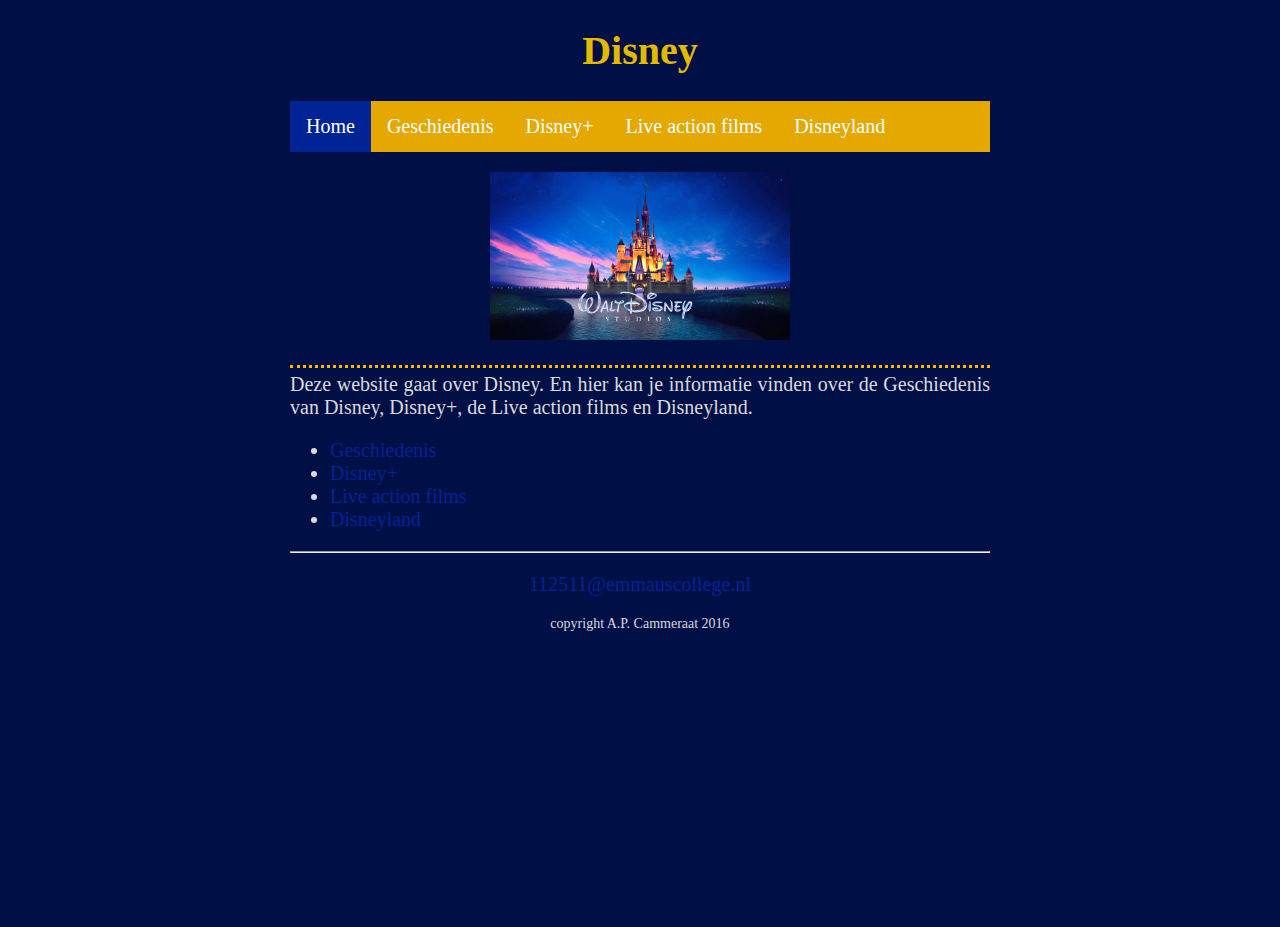
<file: index.html>
<!DOCTYPE html>

<html>

    <head>
        <link rel="stylesheet" href="style.css">
        <title>Dit is een eenvoudige website</title>
    </head>
    
    <body>
        <main>
            <header>
                <h1 id="hoofdtitel" class="belangrijk slide"> Disney</h1>
            </header>
            
            <nav>
                <ul>
                    <li><a class="active" href="index.html">Home</a></li>
                    <li><a href="geschiedenis.html">Geschiedenis</a></li>
                    <li><a href="disney+.html">Disney+</a></li>
                     <li><a href="live-action.html">Live action 
                     films</a></li>
                     <li><a href="Disneyland.html">Disneyland</a></li>
                </ul>
            </nav>
            
            <article>
                <p><img class="foto" src="afbeeldingen/Walt-Disney-Studios.jpg" alt="Disney-logo"><div class="border"> Deze website gaat over Disney. En hier kan je informatie vinden over de Geschiedenis van Disney, Disney+, de Live action films en Disneyland.</div></p>
                <ul>
                <li><a href="geschiedenis.html">Geschiedenis</a></li>
                <li><a href="disney+.html">Disney+</a></li>
                <li><a href="live-action.html">Live action films</a></li>
                <li><a href="Disneyland.html">Disneyland</a></li>
                </ul>
            </article>
        
            <footer>
                <hr/>
                <p><a href="mailto:112511@emmauscollege.nl"> 112511@emmauscollege.nl</a></p>
                <p class="smalltext">copyright A.P. Cammeraat 2016</p>
            </footer>
        
        </main>
    
    </body>

</html>
</file>
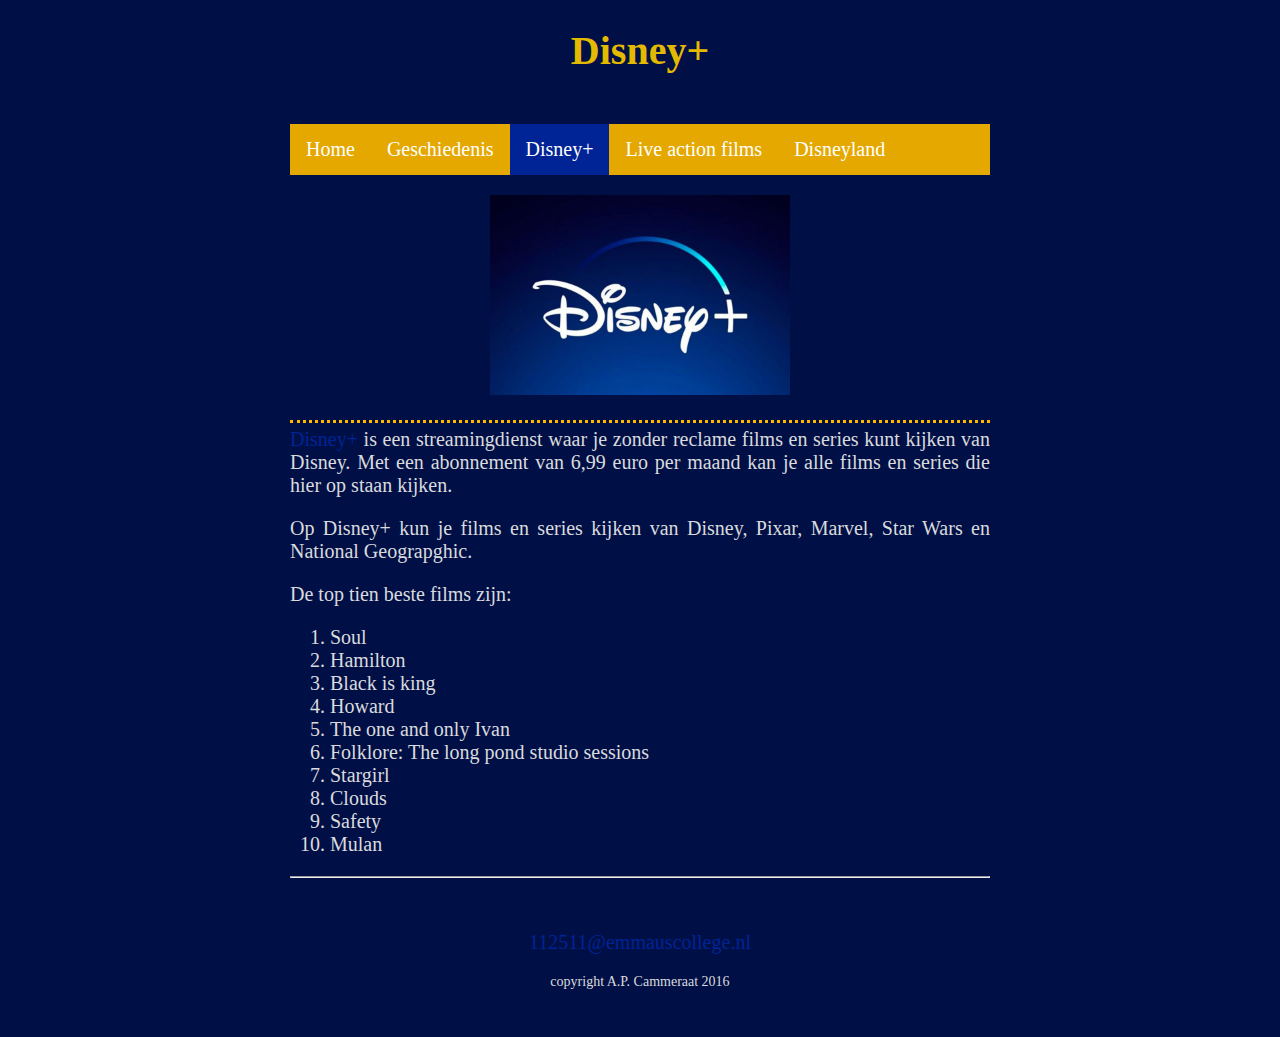
<file: disney+.html>
<!DOCTYPE html>

<html>

    <head>
        <link rel="stylesheet" href="style.css">
        <title>Dit is een eenvoudige website</title>
    </head>
    
    <body>
        <main>
            <header>
                <h1 class="opacity">Disney+</h1>
                <br>
            </header>
            
            <nav>
                <ul>
                    <li><a href="index.html">Home</a></li>
                    <li><a href="geschiedenis.html">Geschiedenis</a></li>
                    <li><a class="active" href="disney+.html">Disney+</a></li>
                    <li><a href="live-action.html">Live action films</a></li>
                    <li><a href="Disneyland.html">Disneyland</a></li>
                </ul>
            </nav>
            
            
            <article>
                <p><img class="foto" src="afbeeldingen/disney+.jpg" alt="Disney+-logo"><div class="border"><a href="https://www.disneyplus.com/nl-nl/">Disney+</a> is een streamingdienst waar je zonder reclame films en series kunt kijken van Disney. Met een abonnement van 6,99 euro per maand kan je alle films en series die hier op staan kijken.</div></p>
                <p>Op Disney+ kun je films en series kijken van Disney, Pixar, Marvel, Star Wars en National Geograpghic.</p>
                <p>De top tien beste films zijn:</p>
                <ol>
                    <li>Soul</li>
                    <li>Hamilton</li>
                    <li>Black is king</li>
                    <li>Howard</li>
                    <li>The one and only Ivan</li>
                    <li>Folklore: The long pond studio sessions</li>
                    <li>Stargirl</li>
                    <li>Clouds</li>
                    <li>Safety</li>
                    <li>Mulan</li>
                </ol>
            </article>
        
            <footer>
                <hr/>
                <br>
                <p><a href="mailto:112511@emmauscollege.nl"> 112511@emmauscollege.nl</a></p>
                <p class="smalltext">copyright A.P. Cammeraat 2016</p>
                <br>
            </footer>
        
        </main>
    
    </body>

</html>
</file>
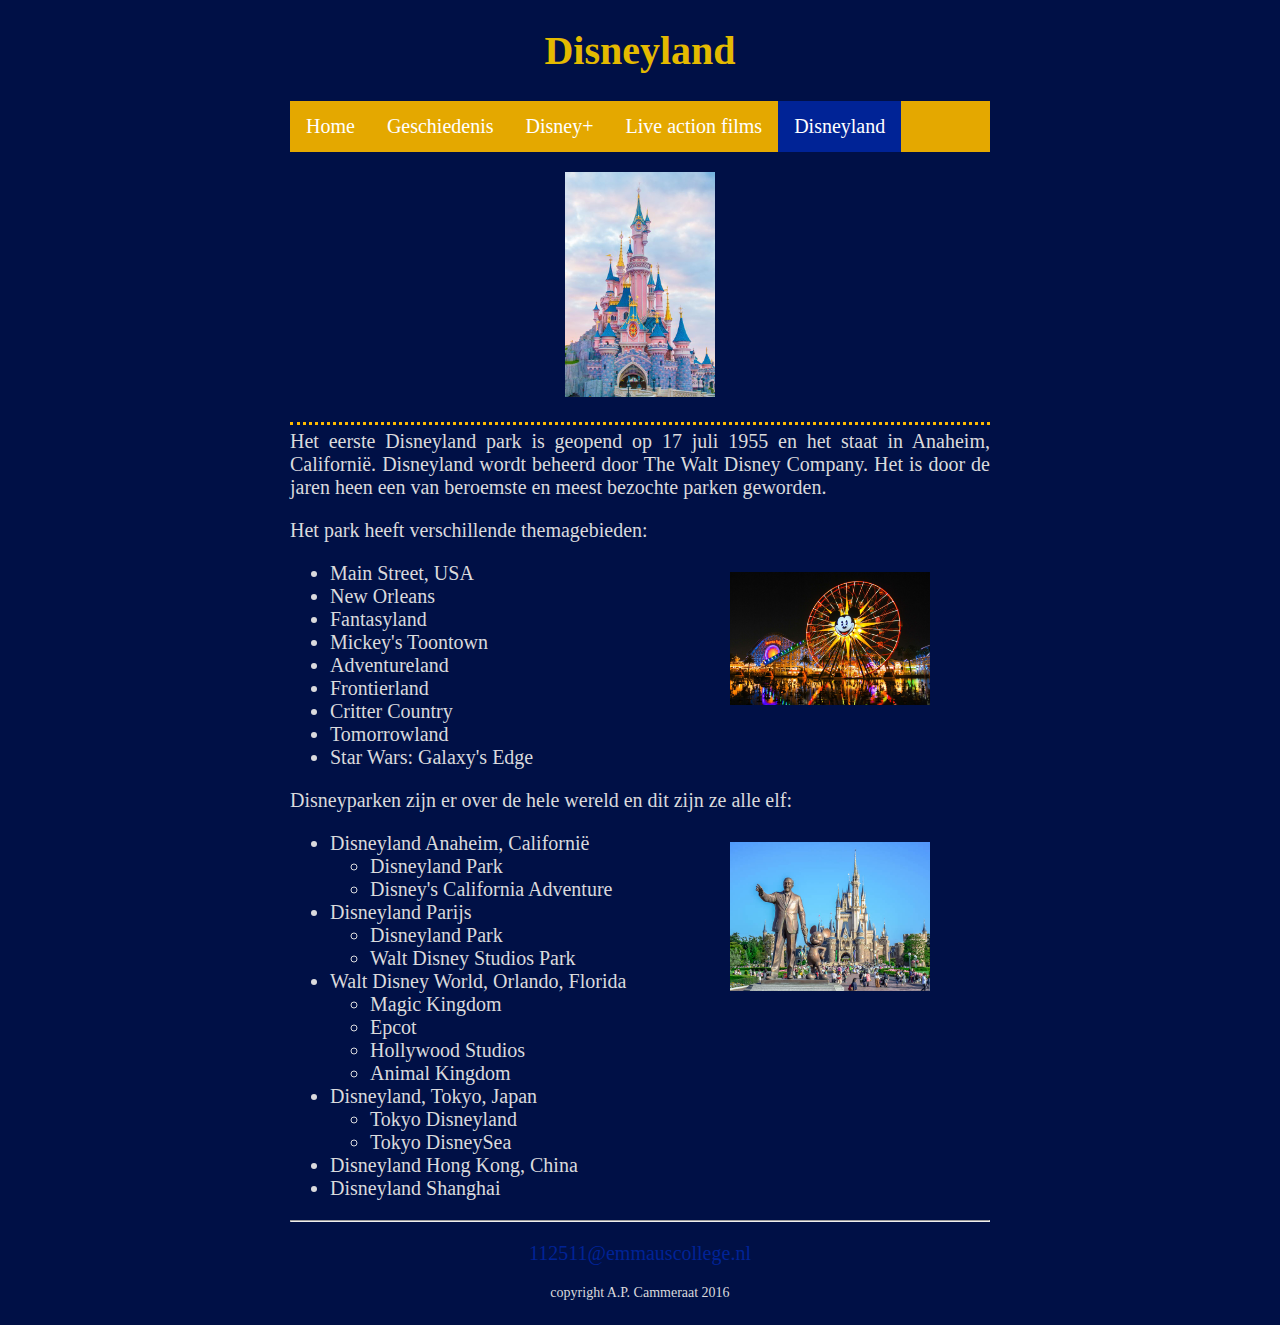
<file: Disneyland.html>
<!DOCTYPE html>

<html>

    <head>
        <link rel="stylesheet" href="style.css">
        <title>Dit is een eenvoudige website</title>
    </head>
    
    <body>
        <main>
            <header>
                <h1 class="opacity"> Disneyland</h1>
            </header>
            
            <nav>
                <ul>
                    <li><a href="index.html">Home</a></li>
                    <li><a href="geschiedenis.html">Geschiedenis</a></li>
                    <li><a href="disney+.html">Disney+</a></li>
                     <li><a href="live-action.html">Live action 
                     films</a></li>
                     <li><a class="active"href="Disneyland.html">Disneyland</a></li>
                </ul>
            </nav>
            
            <article>
                <p><img class="disneykasteel" src="afbeeldingen/disneykasteel.jpg" alt="Disneykasteel"> <div class="border">Het eerste Disneyland park is geopend op 17 juli 1955 en het staat in Anaheim, Californië. Disneyland wordt beheerd door The Walt Disney Company. Het is door de jaren heen een van beroemste en meest bezochte parken geworden.</div></p>
                <p>Het park heeft verschillende themagebieden:</p>
                <ul><img class="live" src="afbeeldingen/attraction.jpg" alt="attraction">
                    <li>Main Street, USA</li>
                    <li>New Orleans</li>
                    <li>Fantasyland</li>
                    <li>Mickey's Toontown</li>
                    <li>Adventureland</li>
                    <li>Frontierland</li>
                    <li>Critter Country</li>
                    <li>Tomorrowland</li>
                    <li>Star Wars: Galaxy's Edge</li>
                </ul>
                <p>Disneyparken zijn er over de hele wereld en dit zijn ze alle elf:</p>
                <ul><img class="live" src="afbeeldingen/Tokyo.jpg" alt="Tokyo">
                    <li>Disneyland Anaheim, Californië</li>
                    <ul>
                        <li>Disneyland Park</li>
                        <li>Disney's California Adventure</li>
                    </ul>
                    <li>Disneyland Parijs</li>
                    <ul>
                        <li>Disneyland Park</li>
                        <li>Walt Disney Studios Park</li>
                    </ul>
                    <li>Walt Disney World, Orlando, Florida</li>
                     <ul>
                        <li>Magic Kingdom</li>
                        <li>Epcot</li>
                        <li>Hollywood Studios</li>
                        <li>Animal Kingdom</li>
                    </ul>
                    <li>Disneyland, Tokyo, Japan</li>
                    <ul>
                        <li>Tokyo Disneyland</li>
                        <li>Tokyo DisneySea</li>
                    </ul>
                    <li>Disneyland Hong Kong, China</li>
                    <li>Disneyland Shanghai</li>
                </ul>

            </article>
        
            <footer>
                <hr/>
                <p><a href="mailto:112511@emmauscollege.nl"> 112511@emmauscollege.nl</a></p>
                <p class="smalltext">copyright A.P. Cammeraat 2016</p>
            </footer>
        
        </main>
    
    </body>

</html>
</file>
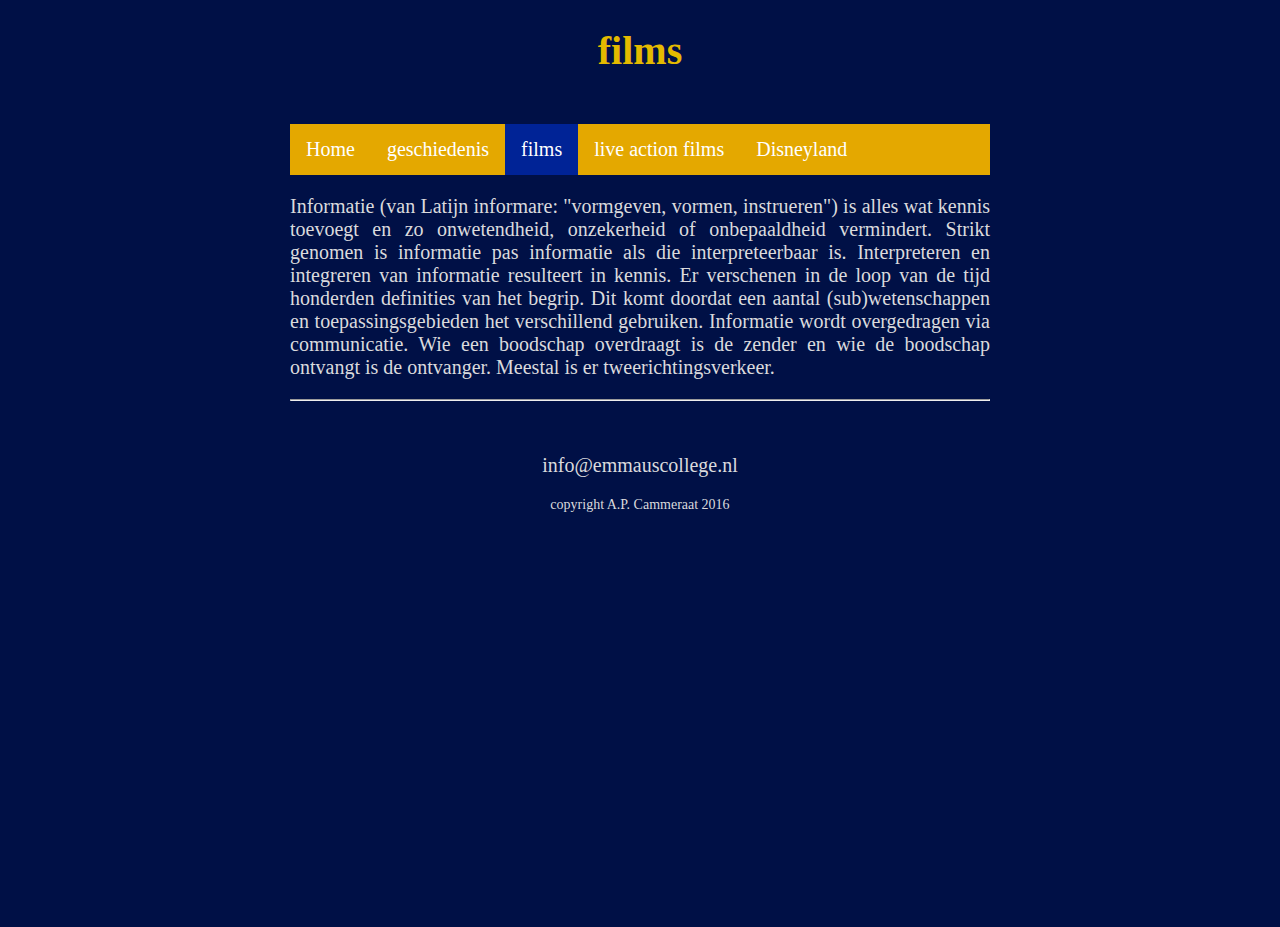
<file: films.html>
<!DOCTYPE html>

<html>

    <head>
        <link rel="stylesheet" href="style.css">
        <title>Dit is een eenvoudige website</title>
    </head>
    
    <body>
        <main>
            <header>
                <h1>films</h1>
                <br>
            </header>
            
            <nav>
                <ul>
                    <li><a href="index.html">Home</a></li>
                    <li><a href="geschiedenis.html">geschiedenis</a></li>
                    <li><a class="active" href="films.html">films</a></li>
                    <li><a href="live-action.html">live action films</a></li>
                    <li><a href="Disneyland.html">Disneyland</a></li>
                </ul>
            </nav>
            
            
            <article>
                <p>Informatie (van Latijn informare: "vormgeven, vormen, instrueren") is alles wat kennis toevoegt en zo onwetendheid, onzekerheid of onbepaaldheid vermindert. Strikt genomen is informatie pas informatie als die interpreteerbaar is. Interpreteren en integreren van informatie resulteert in kennis. Er verschenen in de loop van de tijd honderden definities van het begrip. Dit komt doordat een aantal (sub)wetenschappen en toepassingsgebieden het verschillend gebruiken. Informatie wordt overgedragen via communicatie. Wie een boodschap overdraagt is de zender en wie de boodschap ontvangt is de ontvanger. Meestal is er tweerichtingsverkeer.</p>
            </article>
        
            <footer>
                <hr/>
                <br>
                <p>info@emmauscollege.nl</p>
                <p class="smalltext">copyright A.P. Cammeraat 2016</p>
                <br>
            </footer>
        
        </main>
    
    </body>

</html>
</file>
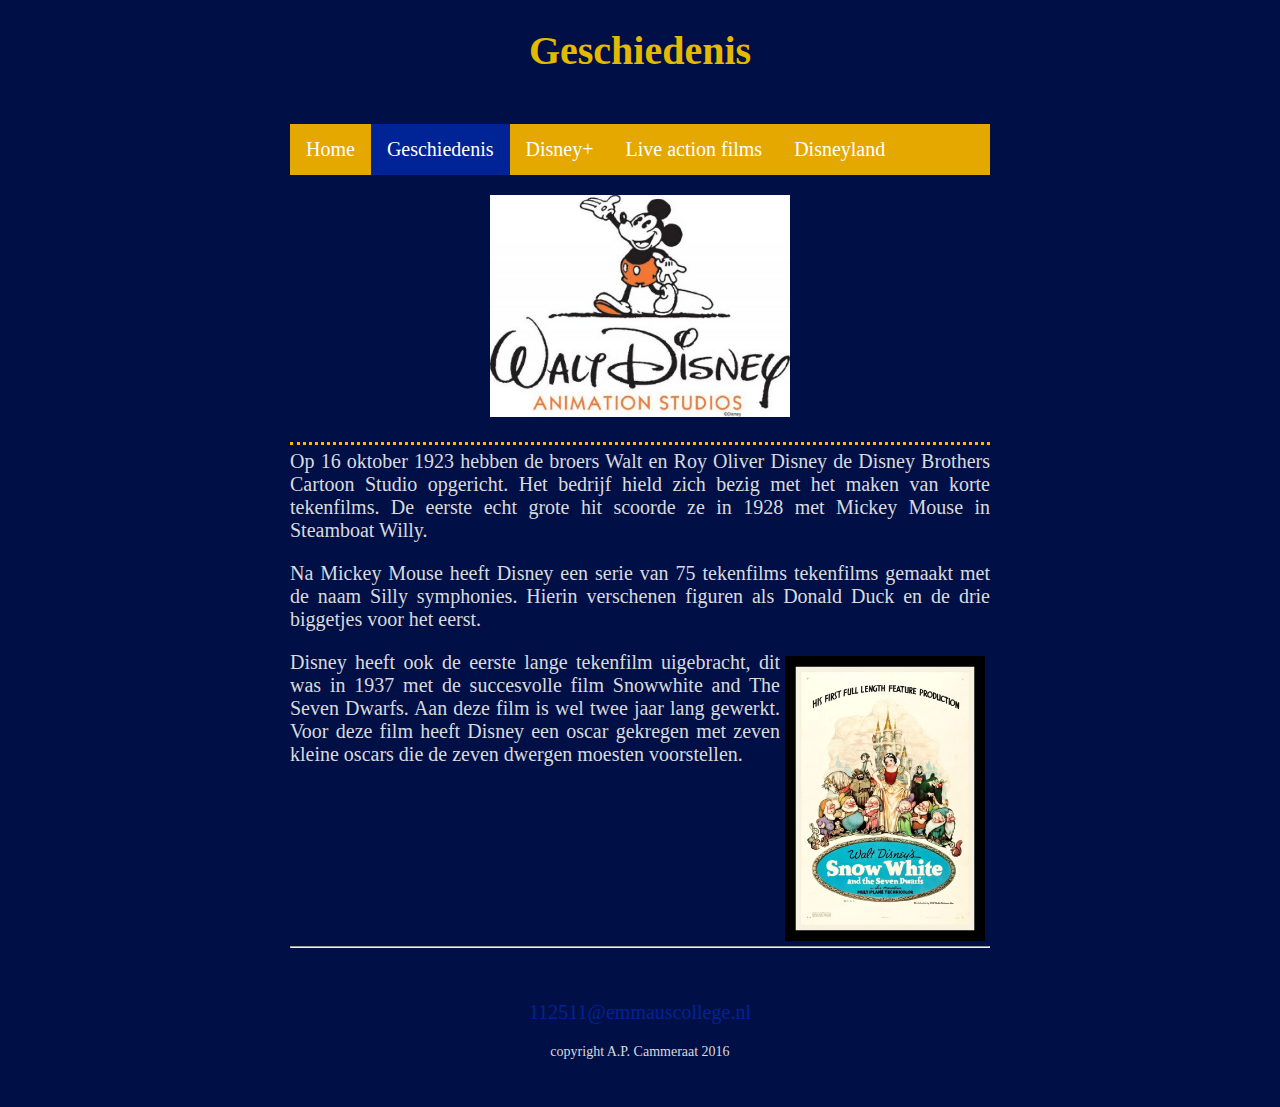
<file: geschiedenis.html>
<!DOCTYPE html>

<html>

    <head>
        <link rel="stylesheet" href="style.css" />
        <title>Informatie over mij</title>
        <meta charset="utf-8" />
    </head>
    
    <body>
        <main>
            <header>
                <h1 class="opacity">Geschiedenis</h1>
                <br>
            </header>
            
            <nav>
                <ul>
                    <li><a href="index.html">Home</a></li>
                    <li><a class="active" href="geschiedenis.html">Geschiedenis</a></li>
                    <li><a href="disney+.html">Disney+</a></li>
                    <li><a href="live-action.html">Live action films</a></li>
                    <li><a href="Disneyland.html">Disneyland</a></li>
                </ul>
            </nav>
            
            <article>
                <p><img class="foto" src="afbeeldingen/disney-old-logo.jpg"alt="old-disney-logo"><div class="border">Op 16 oktober 1923 hebben de broers Walt en Roy Oliver Disney de Disney Brothers Cartoon Studio opgericht. Het bedrijf hield zich bezig met het maken van korte tekenfilms. De eerste echt grote hit scoorde ze in 1928 met Mickey Mouse in Steamboat Willy. </div></p>
                <p>Na Mickey Mouse heeft Disney een serie van 75 tekenfilms tekenfilms gemaakt met de naam Silly symphonies. Hierin verschenen figuren als Donald Duck en de drie biggetjes voor het eerst.</p>
                <img class="snowwhite" src="afbeeldingen/Snow-white-filmcover.jpg" alt="Snow-white"><p>Disney heeft ook de eerste lange tekenfilm uigebracht, dit was in 1937 met de succesvolle film Snowwhite and The Seven Dwarfs. Aan deze film is wel twee jaar lang gewerkt. Voor deze film heeft Disney een oscar gekregen met zeven kleine oscars die de zeven dwergen moesten voorstellen.</p>
                
            </article>
        
            <footer>
                <hr/>
                <br>
                <p><a href="mailto:112511@emmauscollege.nl"> 112511@emmauscollege.nl</a></p>
                <p class="smalltext">copyright A.P. Cammeraat 2016</p>
                <br>
            </footer>
        
        </main>
    
    </body>

</html>
</file>
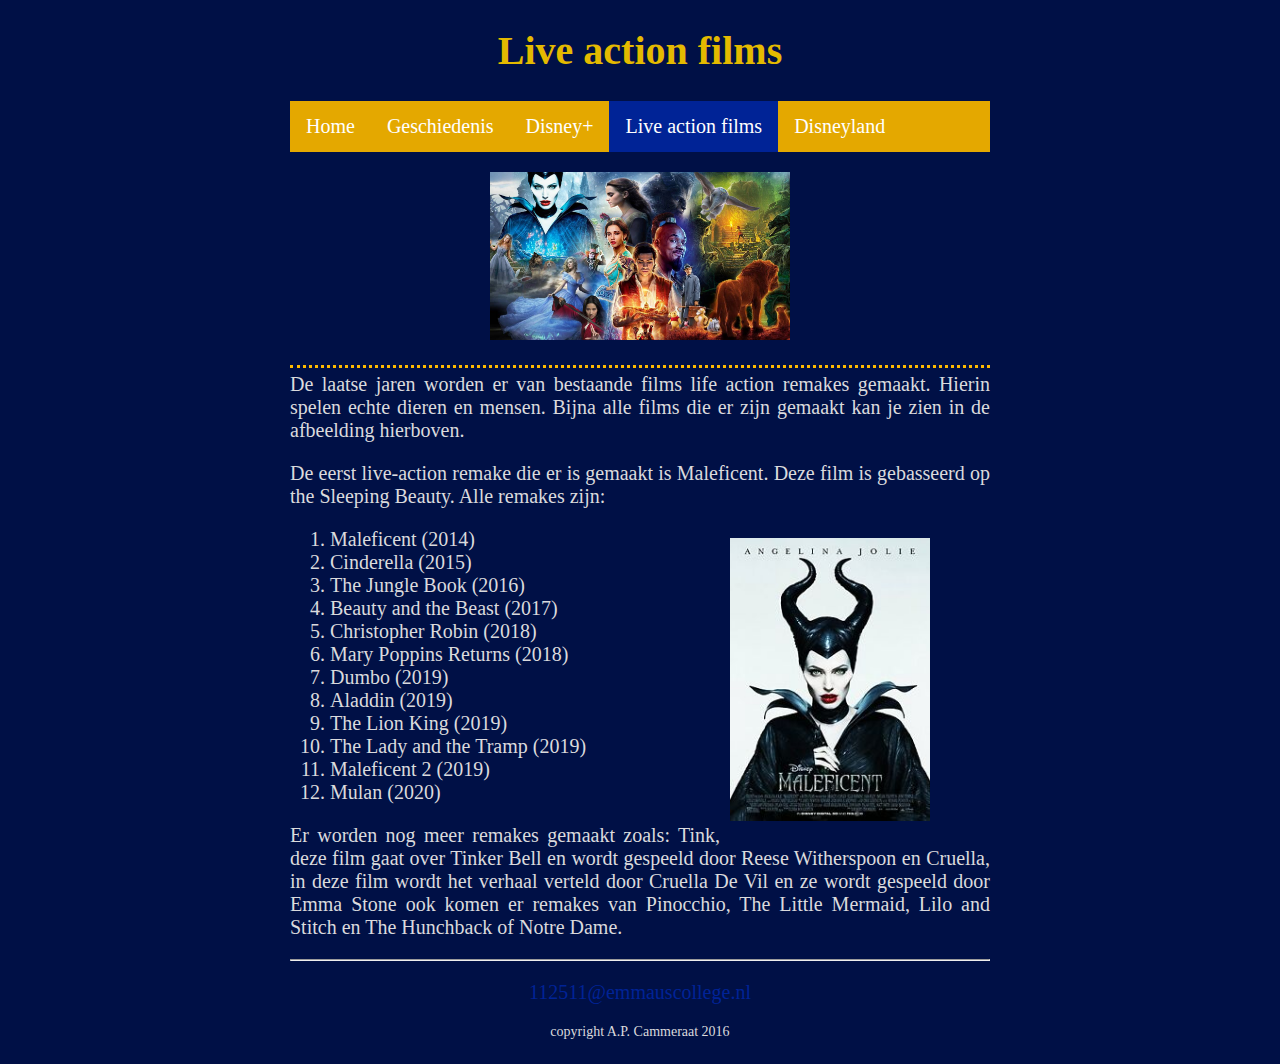
<file: live-action.html>
<!DOCTYPE html>

<html>

    <head>
        <link rel="stylesheet" href="style.css">
        <title>Dit is een eenvoudige website</title>
    </head>
    
    <body>
        <main>
            <header>
                <h1 class="opacity">Live action films</h1>
            </header>
            
            <nav>
                <ul>
                    <li><a href="index.html">Home</a></li>
                    <li><a href="geschiedenis.html">Geschiedenis</a></li>
                    <li><a href="disney+.html">Disney+</a></li>
                    <li><a class="active" href="live-action.html">Live action 
                    films</a></li>
                    <li><a href="Disneyland.html">Disneyland</a></li>
                </ul>
            </nav>
            
            <article>
                <p><img class="foto" src="afbeeldingen/live-action.jpg" alt="live-action-films"><div class="border"> De laatse jaren worden er van bestaande films life action remakes gemaakt. Hierin spelen echte dieren en mensen. Bijna alle films die er zijn gemaakt kan je zien in de afbeelding hierboven.</div></p>
                <p>De eerst live-action remake die er is gemaakt is Maleficent. Deze film is gebasseerd op the Sleeping Beauty. Alle remakes zijn:</p>
                <ol><img class="live" src="afbeeldingen/maleficent.jpg">
                    <li>Maleficent (2014)</li>
                    <li>Cinderella (2015)</li>
                    <li>The Jungle Book (2016)</li>
                    <li>Beauty and the Beast (2017)</li>
                    <li>Christopher Robin (2018)</li>
                    <li>Mary Poppins Returns (2018)</li>
                    <li>Dumbo (2019)</li>
                    <li>Aladdin (2019)</li>
                    <li>The Lion King (2019)</li>
                    <li>The Lady and the Tramp (2019)</li>
                    <li>Maleficent 2 (2019)</li>
                    <li>Mulan (2020)</li>
                </ol>
                <p>Er worden nog meer remakes gemaakt zoals: Tink, deze film gaat over Tinker Bell en wordt gespeeld door Reese Witherspoon en Cruella, in deze film wordt het verhaal verteld door Cruella De Vil en ze wordt gespeeld door Emma Stone ook komen er remakes van Pinocchio, The Little Mermaid, Lilo and Stitch en The Hunchback of Notre Dame.</p>
            </article>
        
            <footer>
                <hr/>
                <p><a href="mailto:112511@emmauscollege.nl"> 112511@emmauscollege.nl</a></p>
                <p class="smalltext">copyright A.P. Cammeraat 2016</p>
            </footer>
        
        </main>
    
    </body>

</html>
</file>
<file: style.css>
/* Basislayout */

html, body {
    height: 100%;
    padding:0;
    background-color:rgb(0, 16, 70);  
    color: hsl(240, 4%, 86%);
    font-family:Cursive;
    font-size:20px;
    clear:both;
}


main {
    margin: 0 auto;
    width: 700px;
    position: relative;
}


article {
    text-align: justify;
    clear: both;
}


header {
    color: rgb(228, 186, 0);
    text-align: center;
}


footer {
    text-align: center;
    padding-bottom: 10px;
    margin-bottom:5px;
    clear:both;
}

/* mijn classes */
.border{
    border-top:dotted;
    border-color:rgb(288, 186, 0);
    padding-top:5px;
}

.disneykasteel{
    width:150px;
    margin-left: 275px;
    margin-right: 275px;

}
.foto{
    margin-left:200px;
    margin-right:200px;
    width:300px;
}
.live{
    float:right;
    width:200px;
    padding:10px;
    margin-right:50px;
    position:relative;
}

.snowwhite {
    width:200px;
    float:right;
    margin: 5px;
}


/* specifieke stijlen */

.smalltext {
    font-size: 0.7em;
}

a {
    color: rgb(0, 35, 150);
    text-decoration: none;
}

a:hover {
    text-decoration: underline;
}

/* navigatiebalk */
nav ul {
    list-style-type: none;
    margin: auto;
    padding: 0px;
    background-color:rgb(228, 168, 0);
    overflow: hidden;
}

nav ul li {
    float: left;
}

nav li a {
    display: block;
    color: white;
    text-align: center;
    padding: 14px 16px;
    text-decoration: none;
}

nav li a:hover {
    background-color:rgb(255, 196, 35)
}

nav li a.active {
    background-color: rgb(0, 35, 150);
}

/* animation */
 @keyframes slide{
     0% {
         left:-1000px;
     }
     100% {
         left:1000px;
     }
 }

 .slide {
     position: relative;
     animation: slide 8s;
 }



 @keyframes text{
     0% {
         opacity:0%;
     }
     100% {
         opacity:100%;
     }
 }

 .opacity {
     animation:text 5s;
 }
</file>
